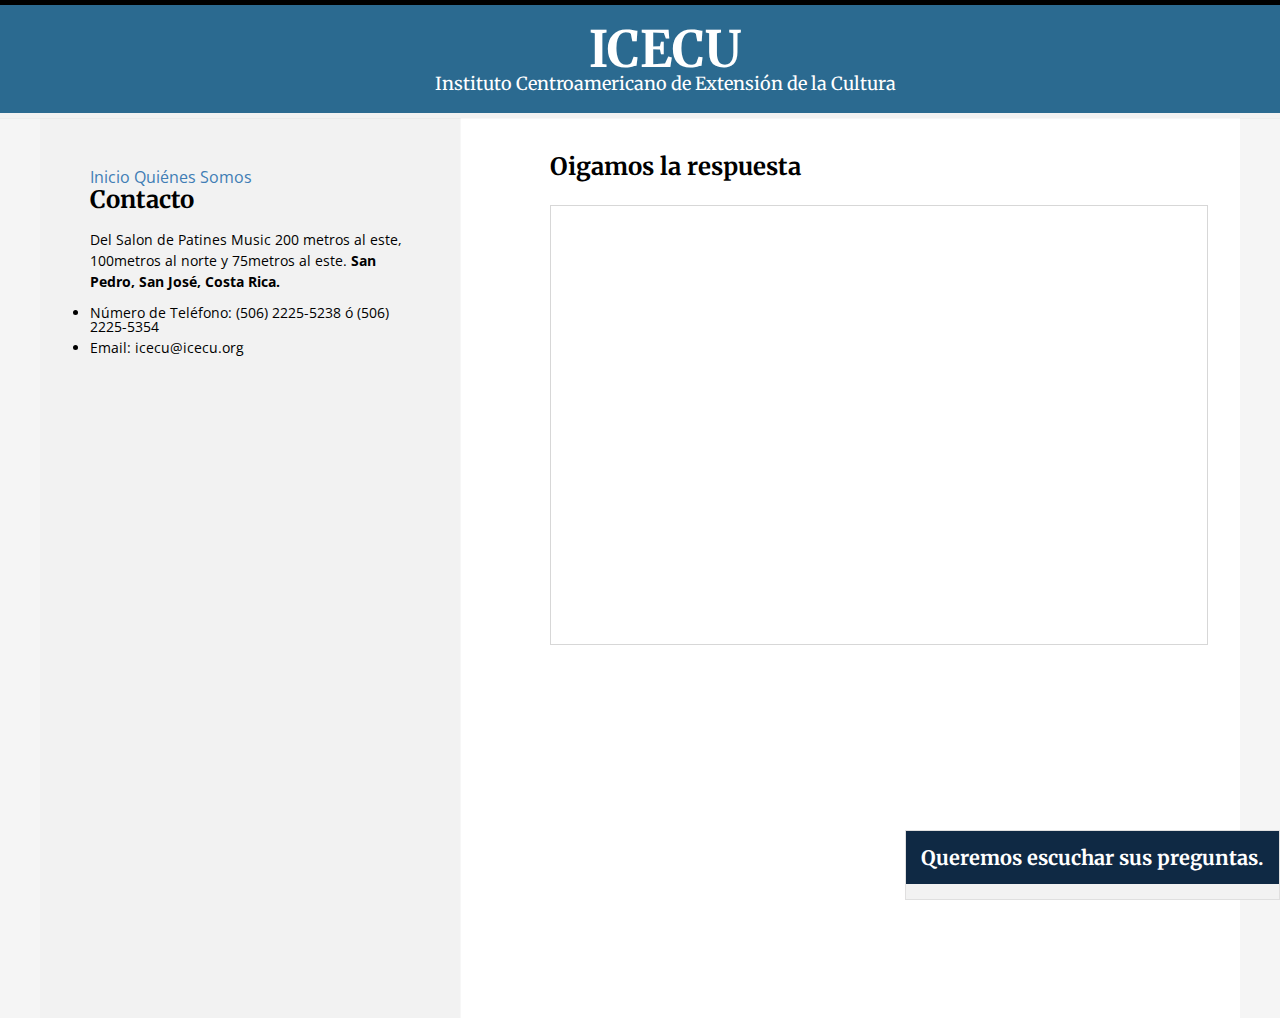
<file: index.html>
<!DOCTYPE html>
<html>
<head>
    <meta charset="UTF-8">
    <meta name="viewport" content="width=device-width, initial-scale=1">
    <title>Instituto Centroamericano de Extensi&oacute;n de la Cultura - ICECU</title>
    <meta name="description" content="Sitio web del Instituto Centroamericano de Extensión de la Cultura (ICECU); escuche los episodios del rograma de radio Oigamos la respuesta.">

    <!-- OG Facebook -->
    <meta property="og:title" content="Instituto Centroamericano de Extensi&oacute;n de la Cultura - ICECU" />
    <meta property="og:description" content="Escuche los episodios del programa Oigamos la respuesta, &oacute; envienos sus preguntas." />
    <meta property="og:site_name" content="ICECU.org" />
    <meta property="og:url" content="http://www.icecu.org/" />
    <meta property="og:type" content="website" />
    <meta property="og:image" content="http://icecu.org/img/icecu-oigamos-la-respuesta-fb.jpg" />
    <meta property="og:image:type" content="image/jpeg" />

    <link rel="stylesheet" type="text/css" href="css/style.css">
    <link href="https://fonts.googleapis.com/css?family=Merriweather:400,700|Open+Sans:400,700" rel="stylesheet"> 
</head>
<body>
<div class="header">
    <div class="wrapper">
        <h1 class="site-name"><span class="logo">ICECU</span> Instituto Centroamericano de Extensi&oacute;n de la Cultura</h1>
    </div>
</div>

<div class="wrapper main">
    <div class="info-post">
        <a href="index.html" class="link-selected" id="oigamos-icon">Inicio </a>
        <a href="about_us.html" class="link" id="about-icon">Qui&#233;nes Somos</a>        
        <div class="contact-post">
            <h3>Contacto</h3>
            <p>Del Salon de Patines Music 200 metros al este, 100metros al norte y 75metros al este.
            <strong>San Pedro, San José, Costa Rica.</strong></p>
            <ul>
                <li>
                    Número de Teléfono:
                    (506) 2225-5238 ó (506) 2225-5354  
                </li>
                <li>
                    Email:
                    icecu@icecu.org 
                </li>
            </ul>
        </div>
        <iframe class="icon-selected" src="https://www.facebook.com/plugins/follow.php?href=https%3A%2F%2Fwww.facebook.com%2Foigamoslarespuesta%2F&width=450&height=80&layout=standard&size=small&show_faces=true&appId" width="80%" height="20%" style="border:none;overflow:hidden" scrolling="no" frameborder="0" allowTransparency="true"></iframe>
</div>

    <!--Sub Main-->
    <div class="sub-main">
        <div class="post-open" id="oigamos-post">
            <h3 class="intro-tile">Oigamos la respuesta</h3>
            <iframe class="reproductor" src="http://www.ivoox.com/player_es_channel_192663_1.html" width="100%" frameborder="0" allowfullscreen="0" scrolling="no" ></iframe>
        </div>

        <div class="question-post" id="question-box">
            <h2 class="question-title" id="question-title">Queremos escuchar sus preguntas.</h2>
            <div class="question-text">
                <form action="send.php" method="post" name="contact" id="contact">
                <ul class="list-form">
                    <li><label for="input-name">Nombre:</label> </li>
                    <li><input type="text" name="input-name" id="input-name" placeholder="Nombre Completo" required=""></li>
                    <li>Formas de recibir su respuesta: 
                        <ul>
                            <li><label for="box-phone">Tel&#233;fono:</label> <input type="checkbox" name="box-phone" id="box-phone"></li>
                            <li class="input-hide" id="input-phone"><input type="number" name="input-phone" placeholder="Tel&#233;fono"></li>

                            <li><label for="box-mail">Correo electr&oacute;nico:</label> <input type="checkbox" name="box-mail" id="box-mail"></li>
                            <li class="input-hide" id="input-mail"><input type="mail" name="input-mail" placeholder="Correo electr&oacute;nico"></li>

                            <li><label for="box-letter">Carta:</label> <input type="checkbox" name="box-letter" id="box-letter"></li>
                            <li class="input-hide" id="input-letter"><input type="text" name="input-letter" placeholder="Dirección"></li>
                        </ul>
                    </li>
                    <li><label for="input-message">Su pregunta...</label> <textarea name="input-message" id="input-message"  required=""></textarea></li>
                </ul>
                <input type="submit" class="submit-button" value="Enviar Pregunta">
                </form>
            </div>
        </div>
    </div>
</div>
<script type="text/javascript" src="js/script.js"></script>

<script>
(function(i,s,o,g,r,a,m){i['GoogleAnalyticsObject']=r;i[r]=i[r]||function(){
   (i[r].q=i[r].q||[]).push(arguments)},i[r].l=1*new Date();a=s.createElement(o),
m=s.getElementsByTagName(o)[0];a.async=1;a.src=g;m.parentNode.insertBefore(a,m)})(window,document,'script','https://www.google-analytics.com/analytics.js','ga');
   ga('create', 'UA-88586843-1', 'auto');
   ga('send', 'pageview');
</script>
</body>
</html>
</file>
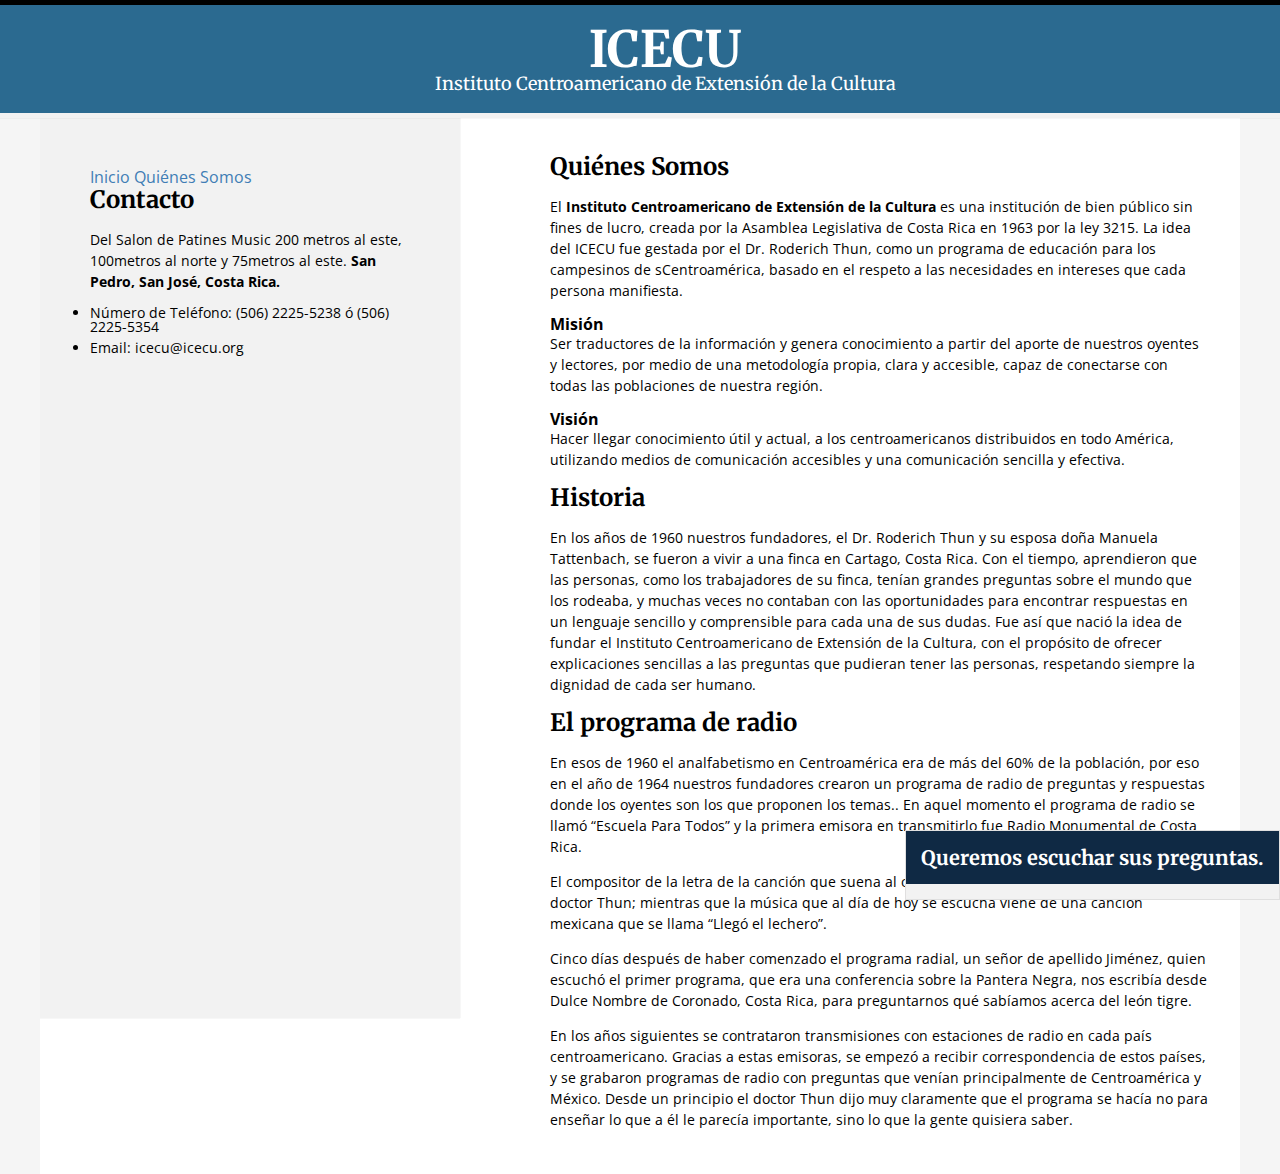
<file: about_us.html>
<!DOCTYPE html>
<html>
<head>
    <meta charset="UTF-8">
    <meta name="viewport" content="width=device-width, initial-scale=1">
    <title>Instituto Centroamericano de Extensi&oacute;n de la Cultura - ICECU</title>
    <meta name="description" content="Sitio web del Instituto Centroamericano de Extensión de la Cultura (ICECU); escuche los episodios del rograma de radio Oigamos la respuesta.">

    <!-- OG Facebook -->
    <meta property="og:title" content="Instituto Centroamericano de Extensi&oacute;n de la Cultura - ICECU" />
    <meta property="og:description" content="Escuche los episodios del programa Oigamos la respuesta, &oacute; envienos sus preguntas." />
    <meta property="og:site_name" content="ICECU.org" />
    <meta property="og:url" content="http://www.icecu.org/" />
    <meta property="og:type" content="website" />
    <meta property="og:image" content="http://icecu.org/img/icecu-oigamos-la-respuesta-fb.jpg" />
    <meta property="og:image:type" content="image/jpeg" />

    <link rel="stylesheet" type="text/css" href="css/style.css">
    <link href="https://fonts.googleapis.com/css?family=Merriweather:400,700|Open+Sans:400,700" rel="stylesheet">
</head>
<body>
<div class="header">
    <div class="wrapper">
        <h1 class="site-name"><span class="logo">ICECU</span> Instituto Centroamericano de Extensi&oacute;n de la Cultura</h1>
    </div>
</div>
<div class="wrapper main"> 
    <div class="info-post">
        <a href="index.html" class="link" id="oigamos-icon">Inicio </a>
        <a href="about_us.html" class="link-selected" id="about-icon">Qui&#233;nes Somos</a>

        <div class="contact-post">
            <h3>Contacto</h3>
            <p>Del Salon de Patines Music 200 metros al este, 100metros al norte y 75metros al este.
            <strong>San Pedro, San José, Costa Rica.</strong></p>
            <ul>
                <li>
                    Número de Teléfono:
                    (506) 2225-5238 ó (506) 2225-5354   
                </li>
                <li>
                    Email:
                    icecu@icecu.org 
                </li>

            </ul>
        </div>
        <iframe class="icon-selected" src="https://www.facebook.com/plugins/follow.php?href=https%3A%2F%2Fwww.facebook.com%2Foigamoslarespuesta%2F&width=450&height=80&layout=standard&size=small&show_faces=true&appId" width="80%" height="20%" style="border:none;overflow:hidden" scrolling="no" frameborder="0" allowTransparency="true"></iframe>
    </div>

    <!--Sub Main-->
    <div class="sub-main">
       <div id="about-post">
            <h3>Qui&#233;nes Somos</h3>
            <p>El <strong>Instituto Centroamericano de Extensión de la Cultura</strong> es una institución de bien público sin fines de lucro, creada por la Asamblea Legislativa de Costa Rica en 1963 por la ley 3215. La idea del ICECU fue gestada por el Dr. Roderich Thun, como un programa de educación para los campesinos de sCentroamérica, basado en el respeto a las necesidades en intereses que cada persona manifiesta.</p>

        <div class="manifest">
                <h4>Misión</h4> 
                <p>Ser traductores de la información y genera conocimiento a partir del aporte de nuestros oyentes y lectores, por medio de una metodología propia, clara y accesible,  capaz de conectarse con todas las poblaciones de nuestra región.</p>
        </div>
        <div class="manifest vision">
                <h4>Visión</h4>
                <p>Hacer llegar conocimiento útil y actual, a los centroamericanos distribuidos en todo América, utilizando medios de comunicación accesibles y una comunicación sencilla y efectiva.</p>
        </div>
     
        <div class="history">
            <h3>Historia</h3>
            <p>En los años de 1960 nuestros fundadores, el Dr. Roderich Thun y su esposa doña Manuela Tattenbach, se fueron a vivir a una finca en Cartago, Costa Rica. Con el tiempo, aprendieron que las personas, como los trabajadores de su finca, tenían grandes preguntas sobre el mundo que los rodeaba, y muchas veces no contaban con las oportunidades para encontrar respuestas en un lenguaje sencillo y comprensible para cada una de sus dudas. Fue así que nació la idea de fundar el Instituto Centroamericano de Extensión de la Cultura, con el propósito de ofrecer explicaciones sencillas a las preguntas que pudieran tener las personas, respetando siempre la dignidad de cada ser humano.</p>
        </div>

        <div class="program-radio">
                <h3>El programa de radio</h3>
                <p>En esos de 1960 el analfabetismo en Centroamérica era de más del 60% de la población, por eso en el año de 1964 nuestros fundadores crearon un programa de radio de preguntas y respuestas donde los oyentes son los que proponen los temas.. En aquel momento el programa de radio se llamó “Escuela Para Todos” y la primera emisora en transmitirlo fue Radio Monumental de Costa Rica.</p>
                <p>El compositor de la letra de la canción que suena al comienzo y al final de cada programa fue el doctor Thun; mientras que la música que al día de hoy se escucha viene de una canción mexicana que se llama “Llegó el lechero”.</p>
                <p>Cinco días después de haber comenzado el programa radial, un señor de apellido Jiménez, quien escuchó el primer programa, que era una conferencia sobre la Pantera Negra, nos escribía desde Dulce Nombre de Coronado, Costa Rica, para preguntarnos qué sabíamos acerca del león tigre.</p>
                <p>En los años siguientes se contrataron transmisiones con estaciones de radio en cada país centroamericano. Gracias a estas emisoras, se empezó a recibir correspondencia de estos países, y se grabaron programas de radio con preguntas que venían principalmente de Centroamérica y México. Desde un principio el doctor Thun dijo muy claramente que el programa se hacía no para enseñar lo que a él le parecía importante, sino lo que la gente quisiera saber.</p>
        </div>
</div>

        <div class="question-post" id="question-box">
            <h2 class="question-title" id="question-title">Queremos escuchar sus preguntas.</h2>
            <div class="question-text">
                <form action="send.php" method="post" name="contact" id="contact">
                <ul class="list-form">
                    <li><label for="input-name">Nombre:</label> </li>
                    <li><input type="text" name="input-name" id="input-name" placeholder="Nombre Completo" required=""></li>
                    <li>Formas de recibir su respuesta: 
                        <ul>
                            <li><label for="box-phone">Tel&#233;fono:</label> <input type="checkbox" name="box-phone" id="box-phone"></li>
                            <li class="input-hide" id="input-phone"><input type="number" name="input-phone" placeholder="Tel&#233;fono"></li>

                            <li><label for="box-mail">Correo electr&oacute;nico:</label> <input type="checkbox" name="box-mail" id="box-mail"></li>
                            <li class="input-hide" id="input-mail"><input type="mail" name="input-mail" placeholder="Correo electr&oacute;nico"></li>

                            <li><label for="box-letter">Carta:</label> <input type="checkbox" name="box-letter" id="box-letter"></li>
                            <li class="input-hide" id="input-letter"><input type="text" name="input-letter" placeholder="Dirección"></li>
                        </ul>
                    </li>
                    <li><label for="input-message">Su pregunta...</label> <textarea name="input-message" id="input-message"  required=""></textarea></li>
                </ul>
                <input type="submit" class="submit-button" value="Enviar Pregunta">
                </form>
            </div>
        </div>
    </div>
</div>
<script type="text/javascript" src="js/script.js"></script>

<script>
(function(i,s,o,g,r,a,m){i['GoogleAnalyticsObject']=r;i[r]=i[r]||function(){
   (i[r].q=i[r].q||[]).push(arguments)},i[r].l=1*new Date();a=s.createElement(o),
m=s.getElementsByTagName(o)[0];a.async=1;a.src=g;m.parentNode.insertBefore(a,m)})(window,document,'script','https://www.google-analytics.com/analytics.js','ga');
   ga('create', 'UA-88586843-1', 'auto');
   ga('send', 'pageview');
</script>
</body>
</html>
</file>
<file: css/style.css>
* {
  box-sizing: border-box;
  margin: 0;
  padding: 0; }

html {
  font-family: "Open Sans", sans-serif;
  line-height: 1.15;
  width: 100%;
  height: 100%;
  -ms-text-size-adjust: 100%;
  -webkit-text-size-adjust: 100%;
  overflow-x: hidden; }

body {
  width: 100%;
  min-height: 100%;
  background: #f5f5f5;
  font-size: 100%; }

a {
  color: #407db5;
  text-decoration: none; }

.wrapper {
  max-width: 1200px;
  margin: 0 auto; }

.main {
  background: #fff;
  display: table;
  overflow: hidden; }
  @media screen and (min-width: 940px) {
    .main {
      display: block; } }

.header {
  border-bottom: 5px solid #f2f2f2;
  color: #fff;
  padding: 20px;
  font-size: 20px;
  border-top: 5px solid #000;
  background: #2B6A90;
  box-shadow: 0 0px 1px rgba(0, 0, 0, 0.2);
  position: relative;
  z-index: 2; }

/*---------------Info Post--------------------*/
.info-post {
  background-color: #f2f2f2;
  box-shadow: 0 0 1px 0 rgba(0, 0, 0, 0.2);
  padding: 30px 30px 120px; }
  @media screen and (min-width: 630px) {
    .info-post {
      padding-bottom: 70px; } }
  @media screen and (min-width: 940px) {
    .info-post {
      width: 35%;
      padding: 50px;
      height: 100vh;
      float: left; } }

.follow-us {
  position: relative;
  padding: 30px 0; }

.link-facebook {
  position: absolute;
  top: 40px;
  right: 50px;
  display: inline-block;
  text-decoration: none;
  color: #000; }

/*---------------Sub Main--------------------*/
.sub-main {
  display: table-caption;
  padding: 30px; }
  @media screen and (min-width: 940px) {
    .sub-main {
      float: right;
      padding-right: 2em;
      padding-top: 35px;
      width: 60%; } }

.reproductor {
  border: 1px solid #d7d7d7;
  height: 440px; }

h2 {
  font-size: 2.5em; }

h3 {
  font-size: 1.5em; }

h1,
h2,
h3 {
  font-family: "Merriweather", serif;
  margin-bottom: 15px; }

li,
p {
  font-size: .875em;
  margin-bottom: 1em;
  line-height: 1.5; }

li {
  line-height: 1;
  margin-bottom: .5em; }

hr {
  margin: 48px 0;
  border-top: 1px solid #dcdcdc;
  border-bottom: 1px solid #f9f8f8; }

.location b {
  display: block; }

.intro-tile {
  margin-bottom: 1em; }

.logo {
  display: block;
  font-size: 50px;
  font-weight: bold; }

.site-name {
  font-weight: normal;
  font-size: 18px;
  line-height: 1;
  text-align: center; }
  @media screen and (min-width: 940px) {
    .site-name {
      margin: 0 0 0 50px; } }

.question-post {
  border: 1px solid #e0dfdf;
  position: fixed;
  bottom: 0;
  right: 0;
  border-bottom: 1px solid #dfdfdf;
  background: #f2f2f2; }

.question-title {
  background-color: #0f2944;
  color: #fff;
  cursor: pointer;
  font-size: 20px;
  padding: 15px; }

.question-text {
  display: none;
  overflow: hidden;
  padding: 0 40px 15px;
  opacity: 0;
  transition: all .5s ease; }

.is-open .question-text {
  display: block;
  opacity: 1; }

/*# sourceMappingURL=style.css.map */
</file>
